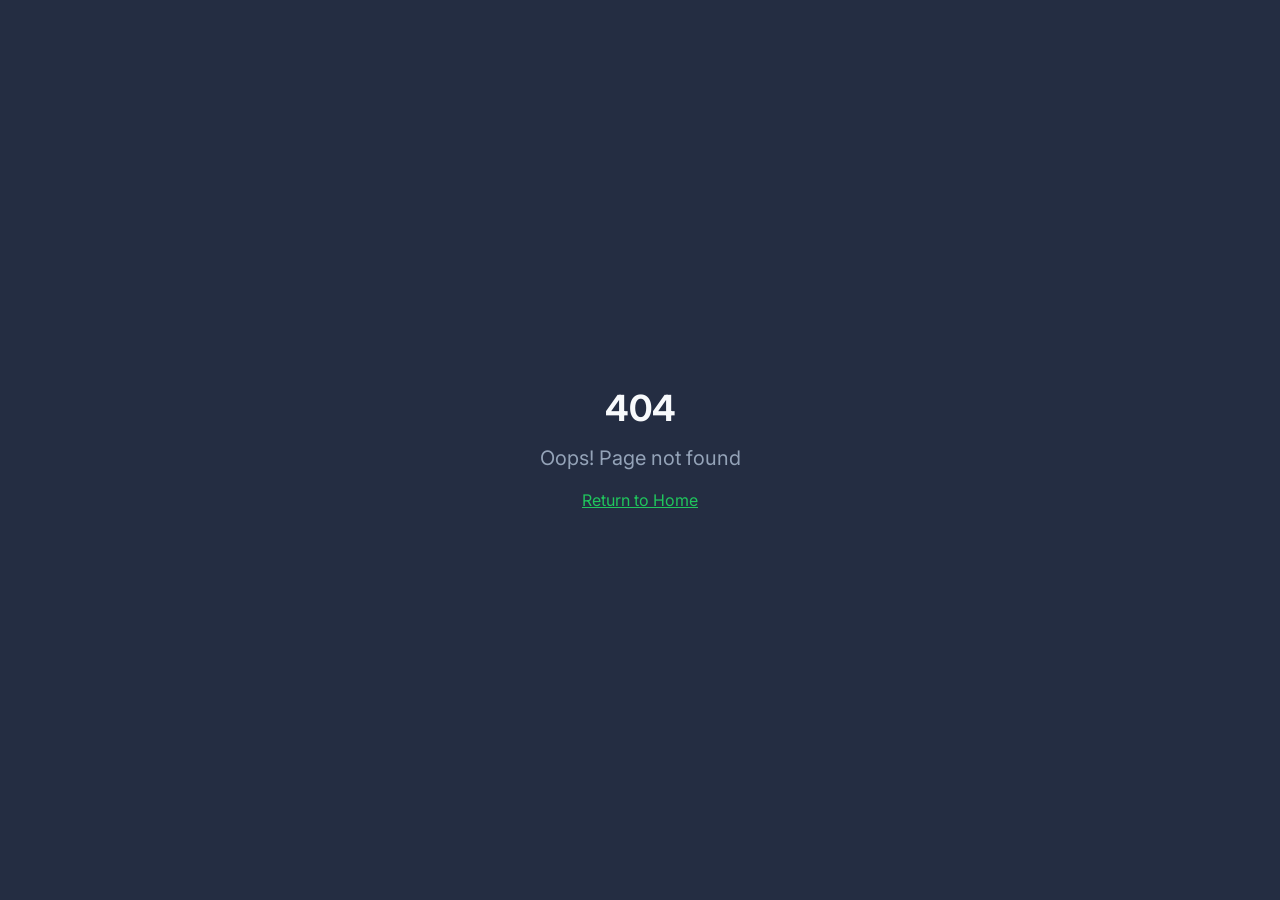
<file: index.html>
<!doctype html>
<html lang="en">
  <head>
    <meta charset="UTF-8" />
    <meta name="viewport" content="width=device-width, initial-scale=1.0" />
    <title>YUJI Solana Memecoin</title>
    <meta name="description" content="🐒Yuji, a 40-day-old patas monkey at Guadalajara Zoo, was rejected by his mother and is now cared for by veterinarians, receiving assisted feeding and comfort from a stuffed toy as he grows healthy." />
    <meta name="author" content="YUJI" />
    <link rel="icon" type="image/png" href="/favicon.ico" />
    <meta property="og:title" content="YUJI Solana Memecoin" />
    <meta property="og:description" content="🐒Yuji, a 40-day-old patas monkey at Guadalajara Zoo, was rejected by his mother and is now cared for by veterinarians, receiving assisted feeding and comfort from a stuffed toy as he grows healthy." />
    <meta property="og:type" content="website" />
    <meta property="og:image" content="https://cdn.dexscreener.com/cms/images/p4lVT6WV8YRcnt5h?width=900&height=300&fit=crop&quality=95&format=auto" />

    <meta name="twitter:card" content="summary_large_image" />
    <meta name="twitter:site" content="https://x.com/i/communities/1956040376914968723" />
    <meta name="twitter:image" content="https://cdn.dexscreener.com/cms/images/p4lVT6WV8YRcnt5h?width=900&height=300&fit=crop&quality=95&format=auto" />
    <link rel="dns-prefetch" href="https://dexscreener.com" />
    <link rel="dns-prefetch" href="https://cdn.dexscreener.com" />
    <link rel="preconnect" href="https://dexscreener.com" crossorigin />
    <link rel="preconnect" href="https://cdn.dexscreener.com" crossorigin />
    <script type="module" crossorigin src="/assets/index-73QMRjGl.js"></script>
    <link rel="stylesheet" crossorigin href="/assets/index-B4eBOI92.css">
  </head>

  <body>
    <div id="root"></div>
  </body>
</html>
</file>
<file: assets/index-B4eBOI92.css>
@import"https://fonts.googleapis.com/css2?family=Orbitron:wght@400;500;600;700;800;900&family=Inter:wght@300;400;500;600;700&display=swap";*,:before,:after{--tw-border-spacing-x: 0;--tw-border-spacing-y: 0;--tw-translate-x: 0;--tw-translate-y: 0;--tw-rotate: 0;--tw-skew-x: 0;--tw-skew-y: 0;--tw-scale-x: 1;--tw-scale-y: 1;--tw-pan-x: ;--tw-pan-y: ;--tw-pinch-zoom: ;--tw-scroll-snap-strictness: proximity;--tw-gradient-from-position: ;--tw-gradient-via-position: ;--tw-gradient-to-position: ;--tw-ordinal: ;--tw-slashed-zero: ;--tw-numeric-figure: ;--tw-numeric-spacing: ;--tw-numeric-fraction: ;--tw-ring-inset: ;--tw-ring-offset-width: 0px;--tw-ring-offset-color: #fff;--tw-ring-color: rgb(59 130 246 / .5);--tw-ring-offset-shadow: 0 0 #0000;--tw-ring-shadow: 0 0 #0000;--tw-shadow: 0 0 #0000;--tw-shadow-colored: 0 0 #0000;--tw-blur: ;--tw-brightness: ;--tw-contrast: ;--tw-grayscale: ;--tw-hue-rotate: ;--tw-invert: ;--tw-saturate: ;--tw-sepia: ;--tw-drop-shadow: ;--tw-backdrop-blur: ;--tw-backdrop-brightness: ;--tw-backdrop-contrast: ;--tw-backdrop-grayscale: ;--tw-backdrop-hue-rotate: ;--tw-backdrop-invert: ;--tw-backdrop-opacity: ;--tw-backdrop-saturate: ;--tw-backdrop-sepia: ;--tw-contain-size: ;--tw-contain-layout: ;--tw-contain-paint: ;--tw-contain-style: }::backdrop{--tw-border-spacing-x: 0;--tw-border-spacing-y: 0;--tw-translate-x: 0;--tw-translate-y: 0;--tw-rotate: 0;--tw-skew-x: 0;--tw-skew-y: 0;--tw-scale-x: 1;--tw-scale-y: 1;--tw-pan-x: ;--tw-pan-y: ;--tw-pinch-zoom: ;--tw-scroll-snap-strictness: proximity;--tw-gradient-from-position: ;--tw-gradient-via-position: ;--tw-gradient-to-position: ;--tw-ordinal: ;--tw-slashed-zero: ;--tw-numeric-figure: ;--tw-numeric-spacing: ;--tw-numeric-fraction: ;--tw-ring-inset: ;--tw-ring-offset-width: 0px;--tw-ring-offset-color: #fff;--tw-ring-color: rgb(59 130 246 / .5);--tw-ring-offset-shadow: 0 0 #0000;--tw-ring-shadow: 0 0 #0000;--tw-shadow: 0 0 #0000;--tw-shadow-colored: 0 0 #0000;--tw-blur: ;--tw-brightness: ;--tw-contrast: ;--tw-grayscale: ;--tw-hue-rotate: ;--tw-invert: ;--tw-saturate: ;--tw-sepia: ;--tw-drop-shadow: ;--tw-backdrop-blur: ;--tw-backdrop-brightness: ;--tw-backdrop-contrast: ;--tw-backdrop-grayscale: ;--tw-backdrop-hue-rotate: ;--tw-backdrop-invert: ;--tw-backdrop-opacity: ;--tw-backdrop-saturate: ;--tw-backdrop-sepia: ;--tw-contain-size: ;--tw-contain-layout: ;--tw-contain-paint: ;--tw-contain-style: }*,:before,:after{box-sizing:border-box;border-width:0;border-style:solid;border-color:#e5e7eb}:before,:after{--tw-content: ""}html,:host{line-height:1.5;-webkit-text-size-adjust:100%;-moz-tab-size:4;-o-tab-size:4;tab-size:4;font-family:ui-sans-serif,system-ui,sans-serif,"Apple Color Emoji","Segoe UI Emoji",Segoe UI Symbol,"Noto Color Emoji";font-feature-settings:normal;font-variation-settings:normal;-webkit-tap-highlight-color:transparent}body{margin:0;line-height:inherit}hr{height:0;color:inherit;border-top-width:1px}abbr:where([title]){-webkit-text-decoration:underline dotted;text-decoration:underline dotted}h1,h2,h3,h4,h5,h6{font-size:inherit;font-weight:inherit}a{color:inherit;text-decoration:inherit}b,strong{font-weight:bolder}code,kbd,samp,pre{font-family:ui-monospace,SFMono-Regular,Menlo,Monaco,Consolas,Liberation Mono,Courier New,monospace;font-feature-settings:normal;font-variation-settings:normal;font-size:1em}small{font-size:80%}sub,sup{font-size:75%;line-height:0;position:relative;vertical-align:baseline}sub{bottom:-.25em}sup{top:-.5em}table{text-indent:0;border-color:inherit;border-collapse:collapse}button,input,optgroup,select,textarea{font-family:inherit;font-feature-settings:inherit;font-variation-settings:inherit;font-size:100%;font-weight:inherit;line-height:inherit;letter-spacing:inherit;color:inherit;margin:0;padding:0}button,select{text-transform:none}button,input:where([type=button]),input:where([type=reset]),input:where([type=submit]){-webkit-appearance:button;background-color:transparent;background-image:none}:-moz-focusring{outline:auto}:-moz-ui-invalid{box-shadow:none}progress{vertical-align:baseline}::-webkit-inner-spin-button,::-webkit-outer-spin-button{height:auto}[type=search]{-webkit-appearance:textfield;outline-offset:-2px}::-webkit-search-decoration{-webkit-appearance:none}::-webkit-file-upload-button{-webkit-appearance:button;font:inherit}summary{display:list-item}blockquote,dl,dd,h1,h2,h3,h4,h5,h6,hr,figure,p,pre{margin:0}fieldset{margin:0;padding:0}legend{padding:0}ol,ul,menu{list-style:none;margin:0;padding:0}dialog{padding:0}textarea{resize:vertical}input::-moz-placeholder,textarea::-moz-placeholder{opacity:1;color:#9ca3af}input::placeholder,textarea::placeholder{opacity:1;color:#9ca3af}button,[role=button]{cursor:pointer}:disabled{cursor:default}img,svg,video,canvas,audio,iframe,embed,object{display:block;vertical-align:middle}img,video{max-width:100%;height:auto}[hidden]:where(:not([hidden=until-found])){display:none}:root{--background: 222 47% 6%;--foreground: 210 40% 98%;--card: 222 47% 8%;--card-foreground: 210 40% 98%;--popover: 222 47% 8%;--popover-foreground: 210 40% 98%;--primary: 142 72% 45%;--primary-foreground: 222 47% 6%;--secondary: 222 47% 15%;--secondary-foreground: 210 40% 98%;--muted: 222 30% 20%;--muted-foreground: 215 20% 65%;--accent: 142 72% 45%;--accent-foreground: 222 47% 6%;--destructive: 0 84% 60%;--destructive-foreground: 210 40% 98%;--border: 222 30% 20%;--input: 222 30% 20%;--ring: 142 72% 45%;--radius: .75rem;--glow-primary: 142 72% 45%;--glow-secondary: 160 84% 55%;--gradient-start: 142 72% 45%;--gradient-end: 160 84% 55%;--sidebar-background: 222 47% 6%;--sidebar-foreground: 210 40% 98%;--sidebar-primary: 142 72% 45%;--sidebar-primary-foreground: 222 47% 6%;--sidebar-accent: 222 47% 15%;--sidebar-accent-foreground: 210 40% 98%;--sidebar-border: 222 30% 20%;--sidebar-ring: 142 72% 45%}.dark{--background: 222 47% 6%;--foreground: 210 40% 98%;--card: 222 47% 8%;--card-foreground: 210 40% 98%;--popover: 222 47% 8%;--popover-foreground: 210 40% 98%;--primary: 142 72% 45%;--primary-foreground: 222 47% 6%;--secondary: 222 47% 15%;--secondary-foreground: 210 40% 98%;--muted: 222 30% 20%;--muted-foreground: 215 20% 65%;--accent: 142 72% 45%;--accent-foreground: 222 47% 6%;--destructive: 0 84% 60%;--destructive-foreground: 210 40% 98%;--border: 222 30% 20%;--input: 222 30% 20%;--ring: 142 72% 45%;--sidebar-background: 222 47% 6%;--sidebar-foreground: 210 40% 98%;--sidebar-primary: 142 72% 45%;--sidebar-primary-foreground: 222 47% 6%;--sidebar-accent: 222 47% 15%;--sidebar-accent-foreground: 210 40% 98%;--sidebar-border: 222 30% 20%;--sidebar-ring: 142 72% 45%}*{border-color:hsl(var(--border))}body{background-color:hsl(var(--background));font-family:Inter,sans-serif;color:hsl(var(--foreground));-webkit-font-smoothing:antialiased;-moz-osx-font-smoothing:grayscale}html{scroll-behavior:smooth}.container{width:100%;margin-right:auto;margin-left:auto;padding-right:2rem;padding-left:2rem}@media (min-width: 1400px){.container{max-width:1400px}}.gradient-text{background-image:linear-gradient(to right,var(--tw-gradient-stops));--tw-gradient-from: hsl(var(--primary)) var(--tw-gradient-from-position);--tw-gradient-to: hsl(var(--primary) / 0) var(--tw-gradient-to-position);--tw-gradient-stops: var(--tw-gradient-from), var(--tw-gradient-to);--tw-gradient-to: rgb(110 231 183 / 0) var(--tw-gradient-to-position);--tw-gradient-stops: var(--tw-gradient-from), #6ee7b7 var(--tw-gradient-via-position), var(--tw-gradient-to);--tw-gradient-to: #bef264 var(--tw-gradient-to-position);-webkit-background-clip:text;background-clip:text;color:transparent}.glow-border{border:1px solid hsl(var(--primary) / .5);box-shadow:0 0 20px hsl(var(--primary) / .2),inset 0 0 20px hsl(var(--primary) / .05)}.glass-card{border-width:1px;border-color:hsl(var(--primary) / .2);background-color:hsl(var(--card) / .4);--tw-backdrop-blur: blur(24px);-webkit-backdrop-filter:var(--tw-backdrop-blur) var(--tw-backdrop-brightness) var(--tw-backdrop-contrast) var(--tw-backdrop-grayscale) var(--tw-backdrop-hue-rotate) var(--tw-backdrop-invert) var(--tw-backdrop-opacity) var(--tw-backdrop-saturate) var(--tw-backdrop-sepia);backdrop-filter:var(--tw-backdrop-blur) var(--tw-backdrop-brightness) var(--tw-backdrop-contrast) var(--tw-backdrop-grayscale) var(--tw-backdrop-hue-rotate) var(--tw-backdrop-invert) var(--tw-backdrop-opacity) var(--tw-backdrop-saturate) var(--tw-backdrop-sepia);box-shadow:0 0 40px hsl(var(--primary) / .1)}.starfield{background-image:radial-gradient(2px 2px at 20px 30px,hsl(var(--primary) / .5),transparent),radial-gradient(2px 2px at 40px 70px,hsl(var(--foreground) / .3),transparent),radial-gradient(1px 1px at 90px 40px,hsl(var(--foreground) / .5),transparent),radial-gradient(2px 2px at 130px 80px,hsl(var(--primary) / .4),transparent),radial-gradient(1px 1px at 160px 120px,hsl(var(--foreground) / .4),transparent);background-size:200px 200px;animation:twinkle 4s ease-in-out infinite}.sr-only{position:absolute;width:1px;height:1px;padding:0;margin:-1px;overflow:hidden;clip:rect(0,0,0,0);white-space:nowrap;border-width:0}.pointer-events-none{pointer-events:none}.pointer-events-auto{pointer-events:auto}.visible{visibility:visible}.invisible{visibility:hidden}.fixed{position:fixed}.absolute{position:absolute}.relative{position:relative}.inset-0{top:0;right:0;bottom:0;left:0}.inset-x-0{left:0;right:0}.inset-y-0{top:0;bottom:0}.-bottom-12{bottom:-3rem}.-left-12{left:-3rem}.-right-12{right:-3rem}.-top-12{top:-3rem}.bottom-0{bottom:0}.bottom-4{bottom:1rem}.left-0{left:0}.left-1{left:.25rem}.left-1\/2{left:50%}.left-2{left:.5rem}.left-4{left:1rem}.left-\[50\%\]{left:50%}.right-0{right:0}.right-1{right:.25rem}.right-2{right:.5rem}.right-3{right:.75rem}.right-4{right:1rem}.top-0{top:0}.top-1\.5{top:.375rem}.top-1\/2{top:50%}.top-2{top:.5rem}.top-3\.5{top:.875rem}.top-4{top:1rem}.top-\[1px\]{top:1px}.top-\[50\%\]{top:50%}.top-\[60\%\]{top:60%}.top-full{top:100%}.-z-10{z-index:-10}.z-0{z-index:0}.z-10{z-index:10}.z-20{z-index:20}.z-50{z-index:50}.z-\[100\]{z-index:100}.z-\[1\]{z-index:1}.-mx-1{margin-left:-.25rem;margin-right:-.25rem}.mx-2{margin-left:.5rem;margin-right:.5rem}.mx-3\.5{margin-left:.875rem;margin-right:.875rem}.mx-auto{margin-left:auto;margin-right:auto}.my-0\.5{margin-top:.125rem;margin-bottom:.125rem}.my-1{margin-top:.25rem;margin-bottom:.25rem}.-ml-4{margin-left:-1rem}.-mt-4{margin-top:-1rem}.mb-1{margin-bottom:.25rem}.mb-12{margin-bottom:3rem}.mb-16{margin-bottom:4rem}.mb-2{margin-bottom:.5rem}.mb-3{margin-bottom:.75rem}.mb-4{margin-bottom:1rem}.mb-6{margin-bottom:1.5rem}.mb-8{margin-bottom:2rem}.ml-1{margin-left:.25rem}.ml-auto{margin-left:auto}.mr-2{margin-right:.5rem}.mt-0{margin-top:0}.mt-1{margin-top:.25rem}.mt-1\.5{margin-top:.375rem}.mt-12{margin-top:3rem}.mt-2{margin-top:.5rem}.mt-24{margin-top:6rem}.mt-4{margin-top:1rem}.mt-6{margin-top:1.5rem}.mt-8{margin-top:2rem}.mt-auto{margin-top:auto}.block{display:block}.inline-block{display:inline-block}.flex{display:flex}.inline-flex{display:inline-flex}.table{display:table}.grid{display:grid}.hidden{display:none}.aspect-square{aspect-ratio:1 / 1}.aspect-video{aspect-ratio:16 / 9}.size-4{width:1rem;height:1rem}.h-1\.5{height:.375rem}.h-10{height:2.5rem}.h-11{height:2.75rem}.h-12{height:3rem}.h-16{height:4rem}.h-2{height:.5rem}.h-2\.5{height:.625rem}.h-3{height:.75rem}.h-3\.5{height:.875rem}.h-4{height:1rem}.h-5{height:1.25rem}.h-6{height:1.5rem}.h-7{height:1.75rem}.h-8{height:2rem}.h-80{height:20rem}.h-9{height:2.25rem}.h-\[1px\]{height:1px}.h-\[92vh\]{height:92vh}.h-\[var\(--radix-navigation-menu-viewport-height\)\]{height:var(--radix-navigation-menu-viewport-height)}.h-\[var\(--radix-select-trigger-height\)\]{height:var(--radix-select-trigger-height)}.h-auto{height:auto}.h-full{height:100%}.h-px{height:1px}.h-screen{height:100vh}.h-svh{height:100svh}.max-h-96{max-height:24rem}.max-h-\[300px\]{max-height:300px}.max-h-screen{max-height:100vh}.min-h-0{min-height:0px}.min-h-\[240px\]{min-height:240px}.min-h-\[80px\]{min-height:80px}.min-h-screen{min-height:100vh}.min-h-svh{min-height:100svh}.w-0{width:0px}.w-1{width:.25rem}.w-10{width:2.5rem}.w-11{width:2.75rem}.w-12{width:3rem}.w-2{width:.5rem}.w-2\.5{width:.625rem}.w-3{width:.75rem}.w-3\.5{width:.875rem}.w-3\/4{width:75%}.w-4{width:1rem}.w-5{width:1.25rem}.w-6{width:1.5rem}.w-64{width:16rem}.w-7{width:1.75rem}.w-72{width:18rem}.w-8{width:2rem}.w-80{width:20rem}.w-9{width:2.25rem}.w-\[--sidebar-width\]{width:var(--sidebar-width)}.w-\[100px\]{width:100px}.w-\[1px\]{width:1px}.w-\[95vw\]{width:95vw}.w-auto{width:auto}.w-full{width:100%}.w-max{width:-moz-max-content;width:max-content}.w-px{width:1px}.min-w-0{min-width:0px}.min-w-5{min-width:1.25rem}.min-w-\[12rem\]{min-width:12rem}.min-w-\[8rem\]{min-width:8rem}.min-w-\[var\(--radix-select-trigger-width\)\]{min-width:var(--radix-select-trigger-width)}.max-w-2xl{max-width:42rem}.max-w-5xl{max-width:64rem}.max-w-\[--skeleton-width\]{max-width:var(--skeleton-width)}.max-w-\[95vw\]{max-width:95vw}.max-w-full{max-width:100%}.max-w-lg{max-width:32rem}.max-w-max{max-width:-moz-max-content;max-width:max-content}.flex-1{flex:1 1 0%}.flex-shrink-0,.shrink-0{flex-shrink:0}.grow{flex-grow:1}.grow-0{flex-grow:0}.basis-full{flex-basis:100%}.caption-bottom{caption-side:bottom}.border-collapse{border-collapse:collapse}.-translate-x-1\/2{--tw-translate-x: -50%;transform:translate(var(--tw-translate-x),var(--tw-translate-y)) rotate(var(--tw-rotate)) skew(var(--tw-skew-x)) skewY(var(--tw-skew-y)) scaleX(var(--tw-scale-x)) scaleY(var(--tw-scale-y))}.-translate-x-px{--tw-translate-x: -1px;transform:translate(var(--tw-translate-x),var(--tw-translate-y)) rotate(var(--tw-rotate)) skew(var(--tw-skew-x)) skewY(var(--tw-skew-y)) scaleX(var(--tw-scale-x)) scaleY(var(--tw-scale-y))}.-translate-y-1\/2{--tw-translate-y: -50%;transform:translate(var(--tw-translate-x),var(--tw-translate-y)) rotate(var(--tw-rotate)) skew(var(--tw-skew-x)) skewY(var(--tw-skew-y)) scaleX(var(--tw-scale-x)) scaleY(var(--tw-scale-y))}.translate-x-\[-50\%\]{--tw-translate-x: -50%;transform:translate(var(--tw-translate-x),var(--tw-translate-y)) rotate(var(--tw-rotate)) skew(var(--tw-skew-x)) skewY(var(--tw-skew-y)) scaleX(var(--tw-scale-x)) scaleY(var(--tw-scale-y))}.translate-x-px{--tw-translate-x: 1px;transform:translate(var(--tw-translate-x),var(--tw-translate-y)) rotate(var(--tw-rotate)) skew(var(--tw-skew-x)) skewY(var(--tw-skew-y)) scaleX(var(--tw-scale-x)) scaleY(var(--tw-scale-y))}.translate-y-\[-50\%\]{--tw-translate-y: -50%;transform:translate(var(--tw-translate-x),var(--tw-translate-y)) rotate(var(--tw-rotate)) skew(var(--tw-skew-x)) skewY(var(--tw-skew-y)) scaleX(var(--tw-scale-x)) scaleY(var(--tw-scale-y))}.rotate-45{--tw-rotate: 45deg;transform:translate(var(--tw-translate-x),var(--tw-translate-y)) rotate(var(--tw-rotate)) skew(var(--tw-skew-x)) skewY(var(--tw-skew-y)) scaleX(var(--tw-scale-x)) scaleY(var(--tw-scale-y))}.rotate-90{--tw-rotate: 90deg;transform:translate(var(--tw-translate-x),var(--tw-translate-y)) rotate(var(--tw-rotate)) skew(var(--tw-skew-x)) skewY(var(--tw-skew-y)) scaleX(var(--tw-scale-x)) scaleY(var(--tw-scale-y))}.transform{transform:translate(var(--tw-translate-x),var(--tw-translate-y)) rotate(var(--tw-rotate)) skew(var(--tw-skew-x)) skewY(var(--tw-skew-y)) scaleX(var(--tw-scale-x)) scaleY(var(--tw-scale-y))}@keyframes pulse{50%{opacity:.5}}.animate-pulse{animation:pulse 2s cubic-bezier(.4,0,.6,1) infinite}@keyframes spin{to{transform:rotate(360deg)}}.animate-spin{animation:spin 1s linear infinite}.cursor-default{cursor:default}.cursor-pointer{cursor:pointer}.touch-none{touch-action:none}.select-none{-webkit-user-select:none;-moz-user-select:none;user-select:none}.list-none{list-style-type:none}.flex-row{flex-direction:row}.flex-col{flex-direction:column}.flex-col-reverse{flex-direction:column-reverse}.flex-wrap{flex-wrap:wrap}.items-start{align-items:flex-start}.items-end{align-items:flex-end}.items-center{align-items:center}.items-stretch{align-items:stretch}.justify-start{justify-content:flex-start}.justify-center{justify-content:center}.justify-between{justify-content:space-between}.gap-1{gap:.25rem}.gap-1\.5{gap:.375rem}.gap-12{gap:3rem}.gap-2{gap:.5rem}.gap-3{gap:.75rem}.gap-4{gap:1rem}.gap-6{gap:1.5rem}.gap-8{gap:2rem}.space-x-1>:not([hidden])~:not([hidden]){--tw-space-x-reverse: 0;margin-right:calc(.25rem * var(--tw-space-x-reverse));margin-left:calc(.25rem * calc(1 - var(--tw-space-x-reverse)))}.space-x-4>:not([hidden])~:not([hidden]){--tw-space-x-reverse: 0;margin-right:calc(1rem * var(--tw-space-x-reverse));margin-left:calc(1rem * calc(1 - var(--tw-space-x-reverse)))}.space-y-1>:not([hidden])~:not([hidden]){--tw-space-y-reverse: 0;margin-top:calc(.25rem * calc(1 - var(--tw-space-y-reverse)));margin-bottom:calc(.25rem * var(--tw-space-y-reverse))}.space-y-1\.5>:not([hidden])~:not([hidden]){--tw-space-y-reverse: 0;margin-top:calc(.375rem * calc(1 - var(--tw-space-y-reverse)));margin-bottom:calc(.375rem * var(--tw-space-y-reverse))}.space-y-2>:not([hidden])~:not([hidden]){--tw-space-y-reverse: 0;margin-top:calc(.5rem * calc(1 - var(--tw-space-y-reverse)));margin-bottom:calc(.5rem * var(--tw-space-y-reverse))}.space-y-4>:not([hidden])~:not([hidden]){--tw-space-y-reverse: 0;margin-top:calc(1rem * calc(1 - var(--tw-space-y-reverse)));margin-bottom:calc(1rem * var(--tw-space-y-reverse))}.space-y-5>:not([hidden])~:not([hidden]){--tw-space-y-reverse: 0;margin-top:calc(1.25rem * calc(1 - var(--tw-space-y-reverse)));margin-bottom:calc(1.25rem * var(--tw-space-y-reverse))}.space-y-8>:not([hidden])~:not([hidden]){--tw-space-y-reverse: 0;margin-top:calc(2rem * calc(1 - var(--tw-space-y-reverse)));margin-bottom:calc(2rem * var(--tw-space-y-reverse))}.overflow-auto{overflow:auto}.overflow-hidden{overflow:hidden}.overflow-y-auto{overflow-y:auto}.overflow-x-hidden{overflow-x:hidden}.truncate{overflow:hidden;text-overflow:ellipsis;white-space:nowrap}.whitespace-nowrap{white-space:nowrap}.break-words{overflow-wrap:break-word}.rounded-2xl{border-radius:1rem}.rounded-\[2px\]{border-radius:2px}.rounded-\[inherit\]{border-radius:inherit}.rounded-full{border-radius:9999px}.rounded-lg{border-radius:var(--radius)}.rounded-md{border-radius:calc(var(--radius) - 2px)}.rounded-sm{border-radius:calc(var(--radius) - 4px)}.rounded-xl{border-radius:.75rem}.rounded-t-\[10px\]{border-top-left-radius:10px;border-top-right-radius:10px}.rounded-tl-sm{border-top-left-radius:calc(var(--radius) - 4px)}.border{border-width:1px}.border-0{border-width:0px}.border-2{border-width:2px}.border-\[1\.5px\]{border-width:1.5px}.border-y{border-top-width:1px;border-bottom-width:1px}.border-b{border-bottom-width:1px}.border-l{border-left-width:1px}.border-l-4{border-left-width:4px}.border-r{border-right-width:1px}.border-t{border-top-width:1px}.border-dashed{border-style:dashed}.border-\[--color-border\]{border-color:var(--color-border)}.border-border{border-color:hsl(var(--border))}.border-border\/50{border-color:hsl(var(--border) / .5)}.border-destructive{border-color:hsl(var(--destructive))}.border-destructive\/50{border-color:hsl(var(--destructive) / .5)}.border-foreground{border-color:hsl(var(--foreground))}.border-input{border-color:hsl(var(--input))}.border-primary{border-color:hsl(var(--primary))}.border-primary\/20{border-color:hsl(var(--primary) / .2)}.border-primary\/40{border-color:hsl(var(--primary) / .4)}.border-primary\/50{border-color:hsl(var(--primary) / .5)}.border-sidebar-border{border-color:hsl(var(--sidebar-border))}.border-transparent{border-color:transparent}.border-l-transparent{border-left-color:transparent}.border-t-primary{border-top-color:hsl(var(--primary))}.border-t-transparent{border-top-color:transparent}.bg-\[--color-bg\]{background-color:var(--color-bg)}.bg-accent{background-color:hsl(var(--accent))}.bg-background{background-color:hsl(var(--background))}.bg-background\/80{background-color:hsl(var(--background) / .8)}.bg-black\/80{background-color:#000c}.bg-black\/95{background-color:#000000f2}.bg-border{background-color:hsl(var(--border))}.bg-card{background-color:hsl(var(--card))}.bg-destructive{background-color:hsl(var(--destructive))}.bg-foreground{background-color:hsl(var(--foreground))}.bg-muted{background-color:hsl(var(--muted))}.bg-muted\/50{background-color:hsl(var(--muted) / .5)}.bg-popover{background-color:hsl(var(--popover))}.bg-primary{background-color:hsl(var(--primary))}.bg-primary\/20{background-color:hsl(var(--primary) / .2)}.bg-primary\/40{background-color:hsl(var(--primary) / .4)}.bg-secondary{background-color:hsl(var(--secondary))}.bg-secondary\/50{background-color:hsl(var(--secondary) / .5)}.bg-sidebar{background-color:hsl(var(--sidebar-background))}.bg-sidebar-border{background-color:hsl(var(--sidebar-border))}.bg-transparent{background-color:transparent}.bg-gradient-to-b{background-image:linear-gradient(to bottom,var(--tw-gradient-stops))}.bg-gradient-to-r{background-image:linear-gradient(to right,var(--tw-gradient-stops))}.bg-gradient-to-t{background-image:linear-gradient(to top,var(--tw-gradient-stops))}.from-background{--tw-gradient-from: hsl(var(--background)) var(--tw-gradient-from-position);--tw-gradient-to: hsl(var(--background) / 0) var(--tw-gradient-to-position);--tw-gradient-stops: var(--tw-gradient-from), var(--tw-gradient-to)}.from-background\/80{--tw-gradient-from: hsl(var(--background) / .8) var(--tw-gradient-from-position);--tw-gradient-to: hsl(var(--background) / 0) var(--tw-gradient-to-position);--tw-gradient-stops: var(--tw-gradient-from), var(--tw-gradient-to)}.from-transparent{--tw-gradient-from: transparent var(--tw-gradient-from-position);--tw-gradient-to: rgb(0 0 0 / 0) var(--tw-gradient-to-position);--tw-gradient-stops: var(--tw-gradient-from), var(--tw-gradient-to)}.via-background\/80{--tw-gradient-to: hsl(var(--background) / 0) var(--tw-gradient-to-position);--tw-gradient-stops: var(--tw-gradient-from), hsl(var(--background) / .8) var(--tw-gradient-via-position), var(--tw-gradient-to)}.via-primary\/5{--tw-gradient-to: hsl(var(--primary) / 0) var(--tw-gradient-to-position);--tw-gradient-stops: var(--tw-gradient-from), hsl(var(--primary) / .05) var(--tw-gradient-via-position), var(--tw-gradient-to)}.via-transparent{--tw-gradient-to: rgb(0 0 0 / 0) var(--tw-gradient-to-position);--tw-gradient-stops: var(--tw-gradient-from), transparent var(--tw-gradient-via-position), var(--tw-gradient-to)}.to-transparent{--tw-gradient-to: transparent var(--tw-gradient-to-position)}.fill-current{fill:currentColor}.object-contain{-o-object-fit:contain;object-fit:contain}.object-cover{-o-object-fit:cover;object-fit:cover}.p-0{padding:0}.p-1{padding:.25rem}.p-2{padding:.5rem}.p-3{padding:.75rem}.p-4{padding:1rem}.p-5{padding:1.25rem}.p-6{padding:1.5rem}.p-8{padding:2rem}.p-\[1px\]{padding:1px}.px-1{padding-left:.25rem;padding-right:.25rem}.px-10{padding-left:2.5rem;padding-right:2.5rem}.px-2{padding-left:.5rem;padding-right:.5rem}.px-2\.5{padding-left:.625rem;padding-right:.625rem}.px-3{padding-left:.75rem;padding-right:.75rem}.px-4{padding-left:1rem;padding-right:1rem}.px-5{padding-left:1.25rem;padding-right:1.25rem}.px-6{padding-left:1.5rem;padding-right:1.5rem}.px-8{padding-left:2rem;padding-right:2rem}.py-0\.5{padding-top:.125rem;padding-bottom:.125rem}.py-1{padding-top:.25rem;padding-bottom:.25rem}.py-1\.5{padding-top:.375rem;padding-bottom:.375rem}.py-12{padding-top:3rem;padding-bottom:3rem}.py-16{padding-top:4rem;padding-bottom:4rem}.py-2{padding-top:.5rem;padding-bottom:.5rem}.py-24{padding-top:6rem;padding-bottom:6rem}.py-3{padding-top:.75rem;padding-bottom:.75rem}.py-4{padding-top:1rem;padding-bottom:1rem}.py-6{padding-top:1.5rem;padding-bottom:1.5rem}.pb-3{padding-bottom:.75rem}.pb-4{padding-bottom:1rem}.pb-8{padding-bottom:2rem}.pl-2\.5{padding-left:.625rem}.pl-4{padding-left:1rem}.pl-6{padding-left:1.5rem}.pl-8{padding-left:2rem}.pr-2{padding-right:.5rem}.pr-2\.5{padding-right:.625rem}.pr-8{padding-right:2rem}.pt-0{padding-top:0}.pt-1{padding-top:.25rem}.pt-24{padding-top:6rem}.pt-3{padding-top:.75rem}.pt-4{padding-top:1rem}.text-left{text-align:left}.text-center{text-align:center}.align-middle{vertical-align:middle}.font-display{font-family:Orbitron,sans-serif}.font-mono{font-family:ui-monospace,SFMono-Regular,Menlo,Monaco,Consolas,Liberation Mono,Courier New,monospace}.text-2xl{font-size:1.5rem;line-height:2rem}.text-3xl{font-size:1.875rem;line-height:2.25rem}.text-4xl{font-size:2.25rem;line-height:2.5rem}.text-5xl{font-size:3rem;line-height:1}.text-\[0\.8rem\]{font-size:.8rem}.text-base{font-size:1rem;line-height:1.5rem}.text-lg{font-size:1.125rem;line-height:1.75rem}.text-sm{font-size:.875rem;line-height:1.25rem}.text-xl{font-size:1.25rem;line-height:1.75rem}.text-xs{font-size:.75rem;line-height:1rem}.font-black{font-weight:900}.font-bold{font-weight:700}.font-medium{font-weight:500}.font-normal{font-weight:400}.font-semibold{font-weight:600}.italic{font-style:italic}.tabular-nums{--tw-numeric-spacing: tabular-nums;font-variant-numeric:var(--tw-ordinal) var(--tw-slashed-zero) var(--tw-numeric-figure) var(--tw-numeric-spacing) var(--tw-numeric-fraction)}.leading-none{line-height:1}.leading-relaxed{line-height:1.625}.leading-tight{line-height:1.25}.tracking-tight{letter-spacing:-.025em}.tracking-widest{letter-spacing:.1em}.text-accent-foreground{color:hsl(var(--accent-foreground))}.text-background{color:hsl(var(--background))}.text-card-foreground{color:hsl(var(--card-foreground))}.text-current{color:currentColor}.text-destructive{color:hsl(var(--destructive))}.text-destructive-foreground{color:hsl(var(--destructive-foreground))}.text-foreground{color:hsl(var(--foreground))}.text-foreground\/50{color:hsl(var(--foreground) / .5)}.text-muted-foreground{color:hsl(var(--muted-foreground))}.text-popover-foreground{color:hsl(var(--popover-foreground))}.text-primary{color:hsl(var(--primary))}.text-primary-foreground{color:hsl(var(--primary-foreground))}.text-secondary-foreground{color:hsl(var(--secondary-foreground))}.text-sidebar-foreground{color:hsl(var(--sidebar-foreground))}.text-sidebar-foreground\/70{color:hsl(var(--sidebar-foreground) / .7)}.underline{text-decoration-line:underline}.underline-offset-4{text-underline-offset:4px}.opacity-0{opacity:0}.opacity-20{opacity:.2}.opacity-30{opacity:.3}.opacity-50{opacity:.5}.opacity-60{opacity:.6}.opacity-70{opacity:.7}.opacity-90{opacity:.9}.shadow-\[0_0_0_1px_hsl\(var\(--sidebar-border\)\)\]{--tw-shadow: 0 0 0 1px hsl(var(--sidebar-border));--tw-shadow-colored: 0 0 0 1px var(--tw-shadow-color);box-shadow:var(--tw-ring-offset-shadow, 0 0 #0000),var(--tw-ring-shadow, 0 0 #0000),var(--tw-shadow)}.shadow-lg{--tw-shadow: 0 10px 15px -3px rgb(0 0 0 / .1), 0 4px 6px -4px rgb(0 0 0 / .1);--tw-shadow-colored: 0 10px 15px -3px var(--tw-shadow-color), 0 4px 6px -4px var(--tw-shadow-color);box-shadow:var(--tw-ring-offset-shadow, 0 0 #0000),var(--tw-ring-shadow, 0 0 #0000),var(--tw-shadow)}.shadow-md{--tw-shadow: 0 4px 6px -1px rgb(0 0 0 / .1), 0 2px 4px -2px rgb(0 0 0 / .1);--tw-shadow-colored: 0 4px 6px -1px var(--tw-shadow-color), 0 2px 4px -2px var(--tw-shadow-color);box-shadow:var(--tw-ring-offset-shadow, 0 0 #0000),var(--tw-ring-shadow, 0 0 #0000),var(--tw-shadow)}.shadow-none{--tw-shadow: 0 0 #0000;--tw-shadow-colored: 0 0 #0000;box-shadow:var(--tw-ring-offset-shadow, 0 0 #0000),var(--tw-ring-shadow, 0 0 #0000),var(--tw-shadow)}.shadow-sm{--tw-shadow: 0 1px 2px 0 rgb(0 0 0 / .05);--tw-shadow-colored: 0 1px 2px 0 var(--tw-shadow-color);box-shadow:var(--tw-ring-offset-shadow, 0 0 #0000),var(--tw-ring-shadow, 0 0 #0000),var(--tw-shadow)}.shadow-xl{--tw-shadow: 0 20px 25px -5px rgb(0 0 0 / .1), 0 8px 10px -6px rgb(0 0 0 / .1);--tw-shadow-colored: 0 20px 25px -5px var(--tw-shadow-color), 0 8px 10px -6px var(--tw-shadow-color);box-shadow:var(--tw-ring-offset-shadow, 0 0 #0000),var(--tw-ring-shadow, 0 0 #0000),var(--tw-shadow)}.outline-none{outline:2px solid transparent;outline-offset:2px}.outline{outline-style:solid}.ring-0{--tw-ring-offset-shadow: var(--tw-ring-inset) 0 0 0 var(--tw-ring-offset-width) var(--tw-ring-offset-color);--tw-ring-shadow: var(--tw-ring-inset) 0 0 0 calc(0px + var(--tw-ring-offset-width)) var(--tw-ring-color);box-shadow:var(--tw-ring-offset-shadow),var(--tw-ring-shadow),var(--tw-shadow, 0 0 #0000)}.ring-2{--tw-ring-offset-shadow: var(--tw-ring-inset) 0 0 0 var(--tw-ring-offset-width) var(--tw-ring-offset-color);--tw-ring-shadow: var(--tw-ring-inset) 0 0 0 calc(2px + var(--tw-ring-offset-width)) var(--tw-ring-color);box-shadow:var(--tw-ring-offset-shadow),var(--tw-ring-shadow),var(--tw-shadow, 0 0 #0000)}.ring-ring{--tw-ring-color: hsl(var(--ring))}.ring-sidebar-ring{--tw-ring-color: hsl(var(--sidebar-ring))}.ring-offset-background{--tw-ring-offset-color: hsl(var(--background))}.blur-3xl{--tw-blur: blur(64px);filter:var(--tw-blur) var(--tw-brightness) var(--tw-contrast) var(--tw-grayscale) var(--tw-hue-rotate) var(--tw-invert) var(--tw-saturate) var(--tw-sepia) var(--tw-drop-shadow)}.filter{filter:var(--tw-blur) var(--tw-brightness) var(--tw-contrast) var(--tw-grayscale) var(--tw-hue-rotate) var(--tw-invert) var(--tw-saturate) var(--tw-sepia) var(--tw-drop-shadow)}.backdrop-blur-sm{--tw-backdrop-blur: blur(4px);-webkit-backdrop-filter:var(--tw-backdrop-blur) var(--tw-backdrop-brightness) var(--tw-backdrop-contrast) var(--tw-backdrop-grayscale) var(--tw-backdrop-hue-rotate) var(--tw-backdrop-invert) var(--tw-backdrop-opacity) var(--tw-backdrop-saturate) var(--tw-backdrop-sepia);backdrop-filter:var(--tw-backdrop-blur) var(--tw-backdrop-brightness) var(--tw-backdrop-contrast) var(--tw-backdrop-grayscale) var(--tw-backdrop-hue-rotate) var(--tw-backdrop-invert) var(--tw-backdrop-opacity) var(--tw-backdrop-saturate) var(--tw-backdrop-sepia)}.backdrop-blur-xl{--tw-backdrop-blur: blur(24px);-webkit-backdrop-filter:var(--tw-backdrop-blur) var(--tw-backdrop-brightness) var(--tw-backdrop-contrast) var(--tw-backdrop-grayscale) var(--tw-backdrop-hue-rotate) var(--tw-backdrop-invert) var(--tw-backdrop-opacity) var(--tw-backdrop-saturate) var(--tw-backdrop-sepia);backdrop-filter:var(--tw-backdrop-blur) var(--tw-backdrop-brightness) var(--tw-backdrop-contrast) var(--tw-backdrop-grayscale) var(--tw-backdrop-hue-rotate) var(--tw-backdrop-invert) var(--tw-backdrop-opacity) var(--tw-backdrop-saturate) var(--tw-backdrop-sepia)}.transition{transition-property:color,background-color,border-color,text-decoration-color,fill,stroke,opacity,box-shadow,transform,filter,-webkit-backdrop-filter;transition-property:color,background-color,border-color,text-decoration-color,fill,stroke,opacity,box-shadow,transform,filter,backdrop-filter;transition-property:color,background-color,border-color,text-decoration-color,fill,stroke,opacity,box-shadow,transform,filter,backdrop-filter,-webkit-backdrop-filter;transition-timing-function:cubic-bezier(.4,0,.2,1);transition-duration:.15s}.transition-\[left\,right\,width\]{transition-property:left,right,width;transition-timing-function:cubic-bezier(.4,0,.2,1);transition-duration:.15s}.transition-\[margin\,opa\]{transition-property:margin,opa;transition-timing-function:cubic-bezier(.4,0,.2,1);transition-duration:.15s}.transition-\[width\,height\,padding\]{transition-property:width,height,padding;transition-timing-function:cubic-bezier(.4,0,.2,1);transition-duration:.15s}.transition-\[width\]{transition-property:width;transition-timing-function:cubic-bezier(.4,0,.2,1);transition-duration:.15s}.transition-all{transition-property:all;transition-timing-function:cubic-bezier(.4,0,.2,1);transition-duration:.15s}.transition-colors{transition-property:color,background-color,border-color,text-decoration-color,fill,stroke;transition-timing-function:cubic-bezier(.4,0,.2,1);transition-duration:.15s}.transition-opacity{transition-property:opacity;transition-timing-function:cubic-bezier(.4,0,.2,1);transition-duration:.15s}.transition-transform{transition-property:transform;transition-timing-function:cubic-bezier(.4,0,.2,1);transition-duration:.15s}.duration-1000{transition-duration:1s}.duration-200{transition-duration:.2s}.duration-300{transition-duration:.3s}.duration-500{transition-duration:.5s}.ease-in-out{transition-timing-function:cubic-bezier(.4,0,.2,1)}.ease-linear{transition-timing-function:linear}@keyframes enter{0%{opacity:var(--tw-enter-opacity, 1);transform:translate3d(var(--tw-enter-translate-x, 0),var(--tw-enter-translate-y, 0),0) scale3d(var(--tw-enter-scale, 1),var(--tw-enter-scale, 1),var(--tw-enter-scale, 1)) rotate(var(--tw-enter-rotate, 0))}}@keyframes exit{to{opacity:var(--tw-exit-opacity, 1);transform:translate3d(var(--tw-exit-translate-x, 0),var(--tw-exit-translate-y, 0),0) scale3d(var(--tw-exit-scale, 1),var(--tw-exit-scale, 1),var(--tw-exit-scale, 1)) rotate(var(--tw-exit-rotate, 0))}}.animate-in{animation-name:enter;animation-duration:.15s;--tw-enter-opacity: initial;--tw-enter-scale: initial;--tw-enter-rotate: initial;--tw-enter-translate-x: initial;--tw-enter-translate-y: initial}.fade-in-0{--tw-enter-opacity: 0}.fade-in-80{--tw-enter-opacity: .8}.zoom-in-95{--tw-enter-scale: .95}.duration-1000{animation-duration:1s}.duration-200{animation-duration:.2s}.duration-300{animation-duration:.3s}.duration-500{animation-duration:.5s}.ease-in-out{animation-timing-function:cubic-bezier(.4,0,.2,1)}.ease-linear{animation-timing-function:linear}.text-glow{text-shadow:0 0 20px hsl(var(--primary) / .5),0 0 40px hsl(var(--primary) / .3)}.animate-float{animation:float 6s ease-in-out infinite}.animate-pulse-glow{animation:pulse-glow 2s ease-in-out infinite}@keyframes float{0%,to{transform:translateY(0)}50%{transform:translateY(-20px)}}@keyframes pulse-glow{0%,to{box-shadow:0 0 20px hsl(var(--primary) / .3)}50%{box-shadow:0 0 40px hsl(var(--primary) / .6)}}@keyframes twinkle{0%,to{opacity:1}50%{opacity:.7}}.file\:border-0::file-selector-button{border-width:0px}.file\:bg-transparent::file-selector-button{background-color:transparent}.file\:text-sm::file-selector-button{font-size:.875rem;line-height:1.25rem}.file\:font-medium::file-selector-button{font-weight:500}.file\:text-foreground::file-selector-button{color:hsl(var(--foreground))}.placeholder\:text-muted-foreground::-moz-placeholder{color:hsl(var(--muted-foreground))}.placeholder\:text-muted-foreground::placeholder{color:hsl(var(--muted-foreground))}.after\:absolute:after{content:var(--tw-content);position:absolute}.after\:-inset-2:after{content:var(--tw-content);top:-.5rem;right:-.5rem;bottom:-.5rem;left:-.5rem}.after\:inset-y-0:after{content:var(--tw-content);top:0;bottom:0}.after\:left-1\/2:after{content:var(--tw-content);left:50%}.after\:w-1:after{content:var(--tw-content);width:.25rem}.after\:w-\[2px\]:after{content:var(--tw-content);width:2px}.after\:-translate-x-1\/2:after{content:var(--tw-content);--tw-translate-x: -50%;transform:translate(var(--tw-translate-x),var(--tw-translate-y)) rotate(var(--tw-rotate)) skew(var(--tw-skew-x)) skewY(var(--tw-skew-y)) scaleX(var(--tw-scale-x)) scaleY(var(--tw-scale-y))}.first\:rounded-l-md:first-child{border-top-left-radius:calc(var(--radius) - 2px);border-bottom-left-radius:calc(var(--radius) - 2px)}.first\:border-l:first-child{border-left-width:1px}.last\:rounded-r-md:last-child{border-top-right-radius:calc(var(--radius) - 2px);border-bottom-right-radius:calc(var(--radius) - 2px)}.focus-within\:relative:focus-within{position:relative}.focus-within\:z-20:focus-within{z-index:20}.hover\:scale-110:hover{--tw-scale-x: 1.1;--tw-scale-y: 1.1;transform:translate(var(--tw-translate-x),var(--tw-translate-y)) rotate(var(--tw-rotate)) skew(var(--tw-skew-x)) skewY(var(--tw-skew-y)) scaleX(var(--tw-scale-x)) scaleY(var(--tw-scale-y))}.hover\:border-primary\/50:hover{border-color:hsl(var(--primary) / .5)}.hover\:bg-accent:hover{background-color:hsl(var(--accent))}.hover\:bg-destructive\/80:hover{background-color:hsl(var(--destructive) / .8)}.hover\:bg-destructive\/90:hover{background-color:hsl(var(--destructive) / .9)}.hover\:bg-foreground:hover{background-color:hsl(var(--foreground))}.hover\:bg-muted:hover{background-color:hsl(var(--muted))}.hover\:bg-muted\/50:hover{background-color:hsl(var(--muted) / .5)}.hover\:bg-primary:hover{background-color:hsl(var(--primary))}.hover\:bg-primary\/40:hover{background-color:hsl(var(--primary) / .4)}.hover\:bg-primary\/60:hover{background-color:hsl(var(--primary) / .6)}.hover\:bg-primary\/80:hover{background-color:hsl(var(--primary) / .8)}.hover\:bg-primary\/90:hover{background-color:hsl(var(--primary) / .9)}.hover\:bg-secondary:hover{background-color:hsl(var(--secondary))}.hover\:bg-secondary\/80:hover{background-color:hsl(var(--secondary) / .8)}.hover\:bg-sidebar-accent:hover{background-color:hsl(var(--sidebar-accent))}.hover\:text-accent-foreground:hover{color:hsl(var(--accent-foreground))}.hover\:text-background:hover{color:hsl(var(--background))}.hover\:text-foreground:hover{color:hsl(var(--foreground))}.hover\:text-muted-foreground:hover{color:hsl(var(--muted-foreground))}.hover\:text-primary:hover{color:hsl(var(--primary))}.hover\:text-primary-foreground:hover{color:hsl(var(--primary-foreground))}.hover\:text-primary\/90:hover{color:hsl(var(--primary) / .9)}.hover\:text-sidebar-accent-foreground:hover{color:hsl(var(--sidebar-accent-foreground))}.hover\:underline:hover{text-decoration-line:underline}.hover\:opacity-100:hover{opacity:1}.hover\:shadow-\[0_0_0_1px_hsl\(var\(--sidebar-accent\)\)\]:hover{--tw-shadow: 0 0 0 1px hsl(var(--sidebar-accent));--tw-shadow-colored: 0 0 0 1px var(--tw-shadow-color);box-shadow:var(--tw-ring-offset-shadow, 0 0 #0000),var(--tw-ring-shadow, 0 0 #0000),var(--tw-shadow)}.hover\:after\:bg-sidebar-border:hover:after{content:var(--tw-content);background-color:hsl(var(--sidebar-border))}.focus\:bg-accent:focus{background-color:hsl(var(--accent))}.focus\:bg-primary:focus{background-color:hsl(var(--primary))}.focus\:text-accent-foreground:focus{color:hsl(var(--accent-foreground))}.focus\:text-primary-foreground:focus{color:hsl(var(--primary-foreground))}.focus\:opacity-100:focus{opacity:1}.focus\:outline-none:focus{outline:2px solid transparent;outline-offset:2px}.focus\:ring-2:focus{--tw-ring-offset-shadow: var(--tw-ring-inset) 0 0 0 var(--tw-ring-offset-width) var(--tw-ring-offset-color);--tw-ring-shadow: var(--tw-ring-inset) 0 0 0 calc(2px + var(--tw-ring-offset-width)) var(--tw-ring-color);box-shadow:var(--tw-ring-offset-shadow),var(--tw-ring-shadow),var(--tw-shadow, 0 0 #0000)}.focus\:ring-ring:focus{--tw-ring-color: hsl(var(--ring))}.focus\:ring-offset-2:focus{--tw-ring-offset-width: 2px}.focus-visible\:outline-none:focus-visible{outline:2px solid transparent;outline-offset:2px}.focus-visible\:ring-1:focus-visible{--tw-ring-offset-shadow: var(--tw-ring-inset) 0 0 0 var(--tw-ring-offset-width) var(--tw-ring-offset-color);--tw-ring-shadow: var(--tw-ring-inset) 0 0 0 calc(1px + var(--tw-ring-offset-width)) var(--tw-ring-color);box-shadow:var(--tw-ring-offset-shadow),var(--tw-ring-shadow),var(--tw-shadow, 0 0 #0000)}.focus-visible\:ring-2:focus-visible{--tw-ring-offset-shadow: var(--tw-ring-inset) 0 0 0 var(--tw-ring-offset-width) var(--tw-ring-offset-color);--tw-ring-shadow: var(--tw-ring-inset) 0 0 0 calc(2px + var(--tw-ring-offset-width)) var(--tw-ring-color);box-shadow:var(--tw-ring-offset-shadow),var(--tw-ring-shadow),var(--tw-shadow, 0 0 #0000)}.focus-visible\:ring-ring:focus-visible{--tw-ring-color: hsl(var(--ring))}.focus-visible\:ring-sidebar-ring:focus-visible{--tw-ring-color: hsl(var(--sidebar-ring))}.focus-visible\:ring-offset-1:focus-visible{--tw-ring-offset-width: 1px}.focus-visible\:ring-offset-2:focus-visible{--tw-ring-offset-width: 2px}.focus-visible\:ring-offset-background:focus-visible{--tw-ring-offset-color: hsl(var(--background))}.active\:bg-sidebar-accent:active{background-color:hsl(var(--sidebar-accent))}.active\:text-sidebar-accent-foreground:active{color:hsl(var(--sidebar-accent-foreground))}.disabled\:pointer-events-none:disabled{pointer-events:none}.disabled\:cursor-not-allowed:disabled{cursor:not-allowed}.disabled\:opacity-50:disabled{opacity:.5}.group\/menu-item:focus-within .group-focus-within\/menu-item\:opacity-100{opacity:1}.group:hover .group-hover\:bg-primary{background-color:hsl(var(--primary))}.group:hover .group-hover\:text-primary-foreground{color:hsl(var(--primary-foreground))}.group\/menu-item:hover .group-hover\/menu-item\:opacity-100,.group:hover .group-hover\:opacity-100{opacity:1}.group.destructive .group-\[\.destructive\]\:border-muted\/40{border-color:hsl(var(--muted) / .4)}.group.toaster .group-\[\.toaster\]\:border-border{border-color:hsl(var(--border))}.group.toast .group-\[\.toast\]\:bg-muted{background-color:hsl(var(--muted))}.group.toast .group-\[\.toast\]\:bg-primary{background-color:hsl(var(--primary))}.group.toaster .group-\[\.toaster\]\:bg-background{background-color:hsl(var(--background))}.group.destructive .group-\[\.destructive\]\:text-red-300{--tw-text-opacity: 1;color:rgb(252 165 165 / var(--tw-text-opacity, 1))}.group.toast .group-\[\.toast\]\:text-muted-foreground{color:hsl(var(--muted-foreground))}.group.toast .group-\[\.toast\]\:text-primary-foreground{color:hsl(var(--primary-foreground))}.group.toaster .group-\[\.toaster\]\:text-foreground{color:hsl(var(--foreground))}.group.toaster .group-\[\.toaster\]\:shadow-lg{--tw-shadow: 0 10px 15px -3px rgb(0 0 0 / .1), 0 4px 6px -4px rgb(0 0 0 / .1);--tw-shadow-colored: 0 10px 15px -3px var(--tw-shadow-color), 0 4px 6px -4px var(--tw-shadow-color);box-shadow:var(--tw-ring-offset-shadow, 0 0 #0000),var(--tw-ring-shadow, 0 0 #0000),var(--tw-shadow)}.group.destructive .group-\[\.destructive\]\:hover\:border-destructive\/30:hover{border-color:hsl(var(--destructive) / .3)}.group.destructive .group-\[\.destructive\]\:hover\:bg-destructive:hover{background-color:hsl(var(--destructive))}.group.destructive .group-\[\.destructive\]\:hover\:text-destructive-foreground:hover{color:hsl(var(--destructive-foreground))}.group.destructive .group-\[\.destructive\]\:hover\:text-red-50:hover{--tw-text-opacity: 1;color:rgb(254 242 242 / var(--tw-text-opacity, 1))}.group.destructive .group-\[\.destructive\]\:focus\:ring-destructive:focus{--tw-ring-color: hsl(var(--destructive))}.group.destructive .group-\[\.destructive\]\:focus\:ring-red-400:focus{--tw-ring-opacity: 1;--tw-ring-color: rgb(248 113 113 / var(--tw-ring-opacity, 1))}.group.destructive .group-\[\.destructive\]\:focus\:ring-offset-red-600:focus{--tw-ring-offset-color: #dc2626}.peer\/menu-button:hover~.peer-hover\/menu-button\:text-sidebar-accent-foreground{color:hsl(var(--sidebar-accent-foreground))}.peer:disabled~.peer-disabled\:cursor-not-allowed{cursor:not-allowed}.peer:disabled~.peer-disabled\:opacity-70{opacity:.7}.has-\[\[data-variant\=inset\]\]\:bg-sidebar:has([data-variant=inset]){background-color:hsl(var(--sidebar-background))}.has-\[\:disabled\]\:opacity-50:has(:disabled){opacity:.5}.group\/menu-item:has([data-sidebar=menu-action]) .group-has-\[\[data-sidebar\=menu-action\]\]\/menu-item\:pr-8{padding-right:2rem}.aria-disabled\:pointer-events-none[aria-disabled=true]{pointer-events:none}.aria-disabled\:opacity-50[aria-disabled=true]{opacity:.5}.aria-selected\:bg-accent[aria-selected=true]{background-color:hsl(var(--accent))}.aria-selected\:bg-accent\/50[aria-selected=true]{background-color:hsl(var(--accent) / .5)}.aria-selected\:text-accent-foreground[aria-selected=true]{color:hsl(var(--accent-foreground))}.aria-selected\:text-muted-foreground[aria-selected=true]{color:hsl(var(--muted-foreground))}.aria-selected\:opacity-100[aria-selected=true]{opacity:1}.aria-selected\:opacity-30[aria-selected=true]{opacity:.3}.data-\[disabled\=true\]\:pointer-events-none[data-disabled=true],.data-\[disabled\]\:pointer-events-none[data-disabled]{pointer-events:none}.data-\[state\=active\]\:flex[data-state=active]{display:flex}.data-\[panel-group-direction\=vertical\]\:h-px[data-panel-group-direction=vertical]{height:1px}.data-\[panel-group-direction\=vertical\]\:w-full[data-panel-group-direction=vertical]{width:100%}.data-\[side\=bottom\]\:translate-y-1[data-side=bottom]{--tw-translate-y: .25rem;transform:translate(var(--tw-translate-x),var(--tw-translate-y)) rotate(var(--tw-rotate)) skew(var(--tw-skew-x)) skewY(var(--tw-skew-y)) scaleX(var(--tw-scale-x)) scaleY(var(--tw-scale-y))}.data-\[side\=left\]\:-translate-x-1[data-side=left]{--tw-translate-x: -.25rem;transform:translate(var(--tw-translate-x),var(--tw-translate-y)) rotate(var(--tw-rotate)) skew(var(--tw-skew-x)) skewY(var(--tw-skew-y)) scaleX(var(--tw-scale-x)) scaleY(var(--tw-scale-y))}.data-\[side\=right\]\:translate-x-1[data-side=right]{--tw-translate-x: .25rem;transform:translate(var(--tw-translate-x),var(--tw-translate-y)) rotate(var(--tw-rotate)) skew(var(--tw-skew-x)) skewY(var(--tw-skew-y)) scaleX(var(--tw-scale-x)) scaleY(var(--tw-scale-y))}.data-\[side\=top\]\:-translate-y-1[data-side=top]{--tw-translate-y: -.25rem;transform:translate(var(--tw-translate-x),var(--tw-translate-y)) rotate(var(--tw-rotate)) skew(var(--tw-skew-x)) skewY(var(--tw-skew-y)) scaleX(var(--tw-scale-x)) scaleY(var(--tw-scale-y))}.data-\[state\=checked\]\:translate-x-5[data-state=checked]{--tw-translate-x: 1.25rem;transform:translate(var(--tw-translate-x),var(--tw-translate-y)) rotate(var(--tw-rotate)) skew(var(--tw-skew-x)) skewY(var(--tw-skew-y)) scaleX(var(--tw-scale-x)) scaleY(var(--tw-scale-y))}.data-\[state\=unchecked\]\:translate-x-0[data-state=unchecked],.data-\[swipe\=cancel\]\:translate-x-0[data-swipe=cancel]{--tw-translate-x: 0px;transform:translate(var(--tw-translate-x),var(--tw-translate-y)) rotate(var(--tw-rotate)) skew(var(--tw-skew-x)) skewY(var(--tw-skew-y)) scaleX(var(--tw-scale-x)) scaleY(var(--tw-scale-y))}.data-\[swipe\=end\]\:translate-x-\[var\(--radix-toast-swipe-end-x\)\][data-swipe=end]{--tw-translate-x: var(--radix-toast-swipe-end-x);transform:translate(var(--tw-translate-x),var(--tw-translate-y)) rotate(var(--tw-rotate)) skew(var(--tw-skew-x)) skewY(var(--tw-skew-y)) scaleX(var(--tw-scale-x)) scaleY(var(--tw-scale-y))}.data-\[swipe\=move\]\:translate-x-\[var\(--radix-toast-swipe-move-x\)\][data-swipe=move]{--tw-translate-x: var(--radix-toast-swipe-move-x);transform:translate(var(--tw-translate-x),var(--tw-translate-y)) rotate(var(--tw-rotate)) skew(var(--tw-skew-x)) skewY(var(--tw-skew-y)) scaleX(var(--tw-scale-x)) scaleY(var(--tw-scale-y))}@keyframes accordion-up{0%{height:var(--radix-accordion-content-height)}to{height:0}}.data-\[state\=closed\]\:animate-accordion-up[data-state=closed]{animation:accordion-up .2s ease-out}@keyframes accordion-down{0%{height:0}to{height:var(--radix-accordion-content-height)}}.data-\[state\=open\]\:animate-accordion-down[data-state=open]{animation:accordion-down .2s ease-out}.data-\[panel-group-direction\=vertical\]\:flex-col[data-panel-group-direction=vertical],.data-\[state\=active\]\:flex-col[data-state=active]{flex-direction:column}.data-\[active\=true\]\:bg-sidebar-accent[data-active=true]{background-color:hsl(var(--sidebar-accent))}.data-\[active\]\:bg-accent\/50[data-active]{background-color:hsl(var(--accent) / .5)}.data-\[selected\=\'true\'\]\:bg-accent[data-selected=true]{background-color:hsl(var(--accent))}.data-\[state\=active\]\:bg-background[data-state=active]{background-color:hsl(var(--background))}.data-\[state\=checked\]\:bg-primary[data-state=checked]{background-color:hsl(var(--primary))}.data-\[state\=on\]\:bg-accent[data-state=on],.data-\[state\=open\]\:bg-accent[data-state=open]{background-color:hsl(var(--accent))}.data-\[state\=open\]\:bg-accent\/50[data-state=open]{background-color:hsl(var(--accent) / .5)}.data-\[state\=open\]\:bg-secondary[data-state=open]{background-color:hsl(var(--secondary))}.data-\[state\=selected\]\:bg-muted[data-state=selected]{background-color:hsl(var(--muted))}.data-\[state\=unchecked\]\:bg-input[data-state=unchecked]{background-color:hsl(var(--input))}.data-\[active\=true\]\:font-medium[data-active=true]{font-weight:500}.data-\[active\=true\]\:text-sidebar-accent-foreground[data-active=true]{color:hsl(var(--sidebar-accent-foreground))}.data-\[selected\=true\]\:text-accent-foreground[data-selected=true]{color:hsl(var(--accent-foreground))}.data-\[state\=active\]\:text-foreground[data-state=active]{color:hsl(var(--foreground))}.data-\[state\=checked\]\:text-primary-foreground[data-state=checked]{color:hsl(var(--primary-foreground))}.data-\[state\=on\]\:text-accent-foreground[data-state=on],.data-\[state\=open\]\:text-accent-foreground[data-state=open]{color:hsl(var(--accent-foreground))}.data-\[state\=open\]\:text-muted-foreground[data-state=open]{color:hsl(var(--muted-foreground))}.data-\[disabled\=true\]\:opacity-50[data-disabled=true],.data-\[disabled\]\:opacity-50[data-disabled]{opacity:.5}.data-\[state\=open\]\:opacity-100[data-state=open]{opacity:1}.data-\[state\=active\]\:shadow-sm[data-state=active]{--tw-shadow: 0 1px 2px 0 rgb(0 0 0 / .05);--tw-shadow-colored: 0 1px 2px 0 var(--tw-shadow-color);box-shadow:var(--tw-ring-offset-shadow, 0 0 #0000),var(--tw-ring-shadow, 0 0 #0000),var(--tw-shadow)}.data-\[swipe\=move\]\:transition-none[data-swipe=move]{transition-property:none}.data-\[state\=closed\]\:duration-300[data-state=closed]{transition-duration:.3s}.data-\[state\=open\]\:duration-500[data-state=open]{transition-duration:.5s}.data-\[motion\^\=from-\]\:animate-in[data-motion^=from-],.data-\[state\=open\]\:animate-in[data-state=open],.data-\[state\=visible\]\:animate-in[data-state=visible]{animation-name:enter;animation-duration:.15s;--tw-enter-opacity: initial;--tw-enter-scale: initial;--tw-enter-rotate: initial;--tw-enter-translate-x: initial;--tw-enter-translate-y: initial}.data-\[motion\^\=to-\]\:animate-out[data-motion^=to-],.data-\[state\=closed\]\:animate-out[data-state=closed],.data-\[state\=hidden\]\:animate-out[data-state=hidden],.data-\[swipe\=end\]\:animate-out[data-swipe=end]{animation-name:exit;animation-duration:.15s;--tw-exit-opacity: initial;--tw-exit-scale: initial;--tw-exit-rotate: initial;--tw-exit-translate-x: initial;--tw-exit-translate-y: initial}.data-\[motion\^\=from-\]\:fade-in[data-motion^=from-]{--tw-enter-opacity: 0}.data-\[motion\^\=to-\]\:fade-out[data-motion^=to-],.data-\[state\=closed\]\:fade-out-0[data-state=closed]{--tw-exit-opacity: 0}.data-\[state\=closed\]\:fade-out-80[data-state=closed]{--tw-exit-opacity: .8}.data-\[state\=hidden\]\:fade-out[data-state=hidden]{--tw-exit-opacity: 0}.data-\[state\=open\]\:fade-in-0[data-state=open],.data-\[state\=visible\]\:fade-in[data-state=visible]{--tw-enter-opacity: 0}.data-\[state\=closed\]\:zoom-out-95[data-state=closed]{--tw-exit-scale: .95}.data-\[state\=open\]\:zoom-in-90[data-state=open]{--tw-enter-scale: .9}.data-\[state\=open\]\:zoom-in-95[data-state=open]{--tw-enter-scale: .95}.data-\[motion\=from-end\]\:slide-in-from-right-52[data-motion=from-end]{--tw-enter-translate-x: 13rem}.data-\[motion\=from-start\]\:slide-in-from-left-52[data-motion=from-start]{--tw-enter-translate-x: -13rem}.data-\[motion\=to-end\]\:slide-out-to-right-52[data-motion=to-end]{--tw-exit-translate-x: 13rem}.data-\[motion\=to-start\]\:slide-out-to-left-52[data-motion=to-start]{--tw-exit-translate-x: -13rem}.data-\[side\=bottom\]\:slide-in-from-top-2[data-side=bottom]{--tw-enter-translate-y: -.5rem}.data-\[side\=left\]\:slide-in-from-right-2[data-side=left]{--tw-enter-translate-x: .5rem}.data-\[side\=right\]\:slide-in-from-left-2[data-side=right]{--tw-enter-translate-x: -.5rem}.data-\[side\=top\]\:slide-in-from-bottom-2[data-side=top]{--tw-enter-translate-y: .5rem}.data-\[state\=closed\]\:slide-out-to-bottom[data-state=closed]{--tw-exit-translate-y: 100%}.data-\[state\=closed\]\:slide-out-to-left[data-state=closed]{--tw-exit-translate-x: -100%}.data-\[state\=closed\]\:slide-out-to-left-1\/2[data-state=closed]{--tw-exit-translate-x: -50%}.data-\[state\=closed\]\:slide-out-to-right[data-state=closed],.data-\[state\=closed\]\:slide-out-to-right-full[data-state=closed]{--tw-exit-translate-x: 100%}.data-\[state\=closed\]\:slide-out-to-top[data-state=closed]{--tw-exit-translate-y: -100%}.data-\[state\=closed\]\:slide-out-to-top-\[48\%\][data-state=closed]{--tw-exit-translate-y: -48%}.data-\[state\=open\]\:slide-in-from-bottom[data-state=open]{--tw-enter-translate-y: 100%}.data-\[state\=open\]\:slide-in-from-left[data-state=open]{--tw-enter-translate-x: -100%}.data-\[state\=open\]\:slide-in-from-left-1\/2[data-state=open]{--tw-enter-translate-x: -50%}.data-\[state\=open\]\:slide-in-from-right[data-state=open]{--tw-enter-translate-x: 100%}.data-\[state\=open\]\:slide-in-from-top[data-state=open]{--tw-enter-translate-y: -100%}.data-\[state\=open\]\:slide-in-from-top-\[48\%\][data-state=open]{--tw-enter-translate-y: -48%}.data-\[state\=open\]\:slide-in-from-top-full[data-state=open]{--tw-enter-translate-y: -100%}.data-\[state\=closed\]\:duration-300[data-state=closed]{animation-duration:.3s}.data-\[state\=open\]\:duration-500[data-state=open]{animation-duration:.5s}.data-\[panel-group-direction\=vertical\]\:after\:left-0[data-panel-group-direction=vertical]:after{content:var(--tw-content);left:0}.data-\[panel-group-direction\=vertical\]\:after\:h-1[data-panel-group-direction=vertical]:after{content:var(--tw-content);height:.25rem}.data-\[panel-group-direction\=vertical\]\:after\:w-full[data-panel-group-direction=vertical]:after{content:var(--tw-content);width:100%}.data-\[panel-group-direction\=vertical\]\:after\:-translate-y-1\/2[data-panel-group-direction=vertical]:after{content:var(--tw-content);--tw-translate-y: -50%;transform:translate(var(--tw-translate-x),var(--tw-translate-y)) rotate(var(--tw-rotate)) skew(var(--tw-skew-x)) skewY(var(--tw-skew-y)) scaleX(var(--tw-scale-x)) scaleY(var(--tw-scale-y))}.data-\[panel-group-direction\=vertical\]\:after\:translate-x-0[data-panel-group-direction=vertical]:after{content:var(--tw-content);--tw-translate-x: 0px;transform:translate(var(--tw-translate-x),var(--tw-translate-y)) rotate(var(--tw-rotate)) skew(var(--tw-skew-x)) skewY(var(--tw-skew-y)) scaleX(var(--tw-scale-x)) scaleY(var(--tw-scale-y))}.data-\[state\=open\]\:hover\:bg-sidebar-accent:hover[data-state=open]{background-color:hsl(var(--sidebar-accent))}.data-\[state\=open\]\:hover\:text-sidebar-accent-foreground:hover[data-state=open]{color:hsl(var(--sidebar-accent-foreground))}.group[data-collapsible=offcanvas] .group-data-\[collapsible\=offcanvas\]\:left-\[calc\(var\(--sidebar-width\)\*-1\)\]{left:calc(var(--sidebar-width) * -1)}.group[data-collapsible=offcanvas] .group-data-\[collapsible\=offcanvas\]\:right-\[calc\(var\(--sidebar-width\)\*-1\)\]{right:calc(var(--sidebar-width) * -1)}.group[data-side=left] .group-data-\[side\=left\]\:-right-4{right:-1rem}.group[data-side=right] .group-data-\[side\=right\]\:left-0{left:0}.group[data-collapsible=icon] .group-data-\[collapsible\=icon\]\:-mt-8{margin-top:-2rem}.group[data-collapsible=icon] .group-data-\[collapsible\=icon\]\:hidden{display:none}.group[data-collapsible=icon] .group-data-\[collapsible\=icon\]\:\!size-8{width:2rem!important;height:2rem!important}.group[data-collapsible=icon] .group-data-\[collapsible\=icon\]\:w-\[--sidebar-width-icon\]{width:var(--sidebar-width-icon)}.group[data-collapsible=icon] .group-data-\[collapsible\=icon\]\:w-\[calc\(var\(--sidebar-width-icon\)_\+_theme\(spacing\.4\)\)\]{width:calc(var(--sidebar-width-icon) + 1rem)}.group[data-collapsible=icon] .group-data-\[collapsible\=icon\]\:w-\[calc\(var\(--sidebar-width-icon\)_\+_theme\(spacing\.4\)_\+2px\)\]{width:calc(var(--sidebar-width-icon) + 1rem + 2px)}.group[data-collapsible=offcanvas] .group-data-\[collapsible\=offcanvas\]\:w-0{width:0px}.group[data-collapsible=offcanvas] .group-data-\[collapsible\=offcanvas\]\:translate-x-0{--tw-translate-x: 0px;transform:translate(var(--tw-translate-x),var(--tw-translate-y)) rotate(var(--tw-rotate)) skew(var(--tw-skew-x)) skewY(var(--tw-skew-y)) scaleX(var(--tw-scale-x)) scaleY(var(--tw-scale-y))}.group[data-side=right] .group-data-\[side\=right\]\:rotate-180,.group[data-state=open] .group-data-\[state\=open\]\:rotate-180{--tw-rotate: 180deg;transform:translate(var(--tw-translate-x),var(--tw-translate-y)) rotate(var(--tw-rotate)) skew(var(--tw-skew-x)) skewY(var(--tw-skew-y)) scaleX(var(--tw-scale-x)) scaleY(var(--tw-scale-y))}.group[data-collapsible=icon] .group-data-\[collapsible\=icon\]\:overflow-hidden{overflow:hidden}.group[data-variant=floating] .group-data-\[variant\=floating\]\:rounded-lg{border-radius:var(--radius)}.group[data-variant=floating] .group-data-\[variant\=floating\]\:border{border-width:1px}.group[data-side=left] .group-data-\[side\=left\]\:border-r{border-right-width:1px}.group[data-side=right] .group-data-\[side\=right\]\:border-l{border-left-width:1px}.group[data-variant=floating] .group-data-\[variant\=floating\]\:border-sidebar-border{border-color:hsl(var(--sidebar-border))}.group[data-collapsible=icon] .group-data-\[collapsible\=icon\]\:\!p-0{padding:0!important}.group[data-collapsible=icon] .group-data-\[collapsible\=icon\]\:\!p-2{padding:.5rem!important}.group[data-collapsible=icon] .group-data-\[collapsible\=icon\]\:opacity-0{opacity:0}.group[data-variant=floating] .group-data-\[variant\=floating\]\:shadow{--tw-shadow: 0 1px 3px 0 rgb(0 0 0 / .1), 0 1px 2px -1px rgb(0 0 0 / .1);--tw-shadow-colored: 0 1px 3px 0 var(--tw-shadow-color), 0 1px 2px -1px var(--tw-shadow-color);box-shadow:var(--tw-ring-offset-shadow, 0 0 #0000),var(--tw-ring-shadow, 0 0 #0000),var(--tw-shadow)}.group[data-collapsible=offcanvas] .group-data-\[collapsible\=offcanvas\]\:after\:left-full:after{content:var(--tw-content);left:100%}.group[data-collapsible=offcanvas] .group-data-\[collapsible\=offcanvas\]\:hover\:bg-sidebar:hover{background-color:hsl(var(--sidebar-background))}.peer\/menu-button[data-size=default]~.peer-data-\[size\=default\]\/menu-button\:top-1\.5{top:.375rem}.peer\/menu-button[data-size=lg]~.peer-data-\[size\=lg\]\/menu-button\:top-2\.5{top:.625rem}.peer\/menu-button[data-size=sm]~.peer-data-\[size\=sm\]\/menu-button\:top-1{top:.25rem}.peer[data-variant=inset]~.peer-data-\[variant\=inset\]\:min-h-\[calc\(100svh-theme\(spacing\.4\)\)\]{min-height:calc(100svh - 1rem)}.peer\/menu-button[data-active=true]~.peer-data-\[active\=true\]\/menu-button\:text-sidebar-accent-foreground{color:hsl(var(--sidebar-accent-foreground))}.dark\:border-destructive:is(.dark *){border-color:hsl(var(--destructive))}@media (min-width: 640px){.sm\:bottom-0{bottom:0}.sm\:right-0{right:0}.sm\:top-auto{top:auto}.sm\:mb-14{margin-bottom:3.5rem}.sm\:mb-4{margin-bottom:1rem}.sm\:mb-6{margin-bottom:1.5rem}.sm\:mt-0{margin-top:0}.sm\:flex{display:flex}.sm\:h-6{height:1.5rem}.sm\:min-h-\[320px\]{min-height:320px}.sm\:w-6{width:1.5rem}.sm\:w-auto{width:auto}.sm\:max-w-sm{max-width:24rem}.sm\:grid-cols-2{grid-template-columns:repeat(2,minmax(0,1fr))}.sm\:flex-row{flex-direction:row}.sm\:flex-col{flex-direction:column}.sm\:items-center{align-items:center}.sm\:justify-end{justify-content:flex-end}.sm\:gap-1{gap:.25rem}.sm\:gap-2\.5{gap:.625rem}.sm\:gap-3{gap:.75rem}.sm\:gap-8{gap:2rem}.sm\:space-x-2>:not([hidden])~:not([hidden]){--tw-space-x-reverse: 0;margin-right:calc(.5rem * var(--tw-space-x-reverse));margin-left:calc(.5rem * calc(1 - var(--tw-space-x-reverse)))}.sm\:space-x-4>:not([hidden])~:not([hidden]){--tw-space-x-reverse: 0;margin-right:calc(1rem * var(--tw-space-x-reverse));margin-left:calc(1rem * calc(1 - var(--tw-space-x-reverse)))}.sm\:space-y-0>:not([hidden])~:not([hidden]){--tw-space-y-reverse: 0;margin-top:calc(0px * calc(1 - var(--tw-space-y-reverse)));margin-bottom:calc(0px * var(--tw-space-y-reverse))}.sm\:space-y-3>:not([hidden])~:not([hidden]){--tw-space-y-reverse: 0;margin-top:calc(.75rem * calc(1 - var(--tw-space-y-reverse)));margin-bottom:calc(.75rem * var(--tw-space-y-reverse))}.sm\:space-y-6>:not([hidden])~:not([hidden]){--tw-space-y-reverse: 0;margin-top:calc(1.5rem * calc(1 - var(--tw-space-y-reverse)));margin-bottom:calc(1.5rem * var(--tw-space-y-reverse))}.sm\:rounded-lg{border-radius:var(--radius)}.sm\:p-3{padding:.75rem}.sm\:p-6{padding:1.5rem}.sm\:px-4{padding-left:1rem;padding-right:1rem}.sm\:px-6{padding-left:1.5rem;padding-right:1.5rem}.sm\:py-20{padding-top:5rem;padding-bottom:5rem}.sm\:pt-20{padding-top:5rem}.sm\:text-left{text-align:left}.sm\:text-2xl{font-size:1.5rem;line-height:2rem}.sm\:text-4xl{font-size:2.25rem;line-height:2.5rem}.sm\:text-6xl{font-size:3.75rem;line-height:1}.sm\:text-base{font-size:1rem;line-height:1.5rem}.sm\:text-sm{font-size:.875rem;line-height:1.25rem}.data-\[state\=open\]\:sm\:slide-in-from-bottom-full[data-state=open]{--tw-enter-translate-y: 100%}}@media (min-width: 768px){.md\:absolute{position:absolute}.md\:mb-8{margin-bottom:2rem}.md\:block{display:block}.md\:flex{display:flex}.md\:hidden{display:none}.md\:h-screen{height:100vh}.md\:min-h-0{min-height:0px}.md\:w-\[var\(--radix-navigation-menu-viewport-width\)\]{width:var(--radix-navigation-menu-viewport-width)}.md\:w-auto{width:auto}.md\:max-w-\[420px\]{max-width:420px}.md\:max-w-lg{max-width:32rem}.md\:grid-cols-2{grid-template-columns:repeat(2,minmax(0,1fr))}.md\:flex-row{flex-direction:row}.md\:space-y-8>:not([hidden])~:not([hidden]){--tw-space-y-reverse: 0;margin-top:calc(2rem * calc(1 - var(--tw-space-y-reverse)));margin-bottom:calc(2rem * var(--tw-space-y-reverse))}.md\:p-8{padding:2rem}.md\:py-24{padding-top:6rem;padding-bottom:6rem}.md\:pt-16{padding-top:4rem}.md\:text-left{text-align:left}.md\:text-5xl{font-size:3rem;line-height:1}.md\:text-7xl{font-size:4.5rem;line-height:1}.md\:text-lg{font-size:1.125rem;line-height:1.75rem}.md\:text-sm{font-size:.875rem;line-height:1.25rem}.md\:opacity-0{opacity:0}.after\:md\:hidden:after{content:var(--tw-content);display:none}.peer[data-variant=inset]~.md\:peer-data-\[variant\=inset\]\:m-2{margin:.5rem}.peer[data-state=collapsed][data-variant=inset]~.md\:peer-data-\[state\=collapsed\]\:peer-data-\[variant\=inset\]\:ml-2{margin-left:.5rem}.peer[data-variant=inset]~.md\:peer-data-\[variant\=inset\]\:ml-0{margin-left:0}.peer[data-variant=inset]~.md\:peer-data-\[variant\=inset\]\:rounded-xl{border-radius:.75rem}.peer[data-variant=inset]~.md\:peer-data-\[variant\=inset\]\:shadow{--tw-shadow: 0 1px 3px 0 rgb(0 0 0 / .1), 0 1px 2px -1px rgb(0 0 0 / .1);--tw-shadow-colored: 0 1px 3px 0 var(--tw-shadow-color), 0 1px 2px -1px var(--tw-shadow-color);box-shadow:var(--tw-ring-offset-shadow, 0 0 #0000),var(--tw-ring-shadow, 0 0 #0000),var(--tw-shadow)}}@media (min-width: 1024px){.lg\:flex{display:flex}.lg\:grid-cols-2{grid-template-columns:repeat(2,minmax(0,1fr))}.lg\:gap-12{gap:3rem}.lg\:text-8xl{font-size:6rem;line-height:1}}.\[\&\:has\(\[aria-selected\]\)\]\:bg-accent:has([aria-selected]){background-color:hsl(var(--accent))}.first\:\[\&\:has\(\[aria-selected\]\)\]\:rounded-l-md:has([aria-selected]):first-child{border-top-left-radius:calc(var(--radius) - 2px);border-bottom-left-radius:calc(var(--radius) - 2px)}.last\:\[\&\:has\(\[aria-selected\]\)\]\:rounded-r-md:has([aria-selected]):last-child{border-top-right-radius:calc(var(--radius) - 2px);border-bottom-right-radius:calc(var(--radius) - 2px)}.\[\&\:has\(\[aria-selected\]\.day-outside\)\]\:bg-accent\/50:has([aria-selected].day-outside){background-color:hsl(var(--accent) / .5)}.\[\&\:has\(\[aria-selected\]\.day-range-end\)\]\:rounded-r-md:has([aria-selected].day-range-end){border-top-right-radius:calc(var(--radius) - 2px);border-bottom-right-radius:calc(var(--radius) - 2px)}.\[\&\:has\(\[role\=checkbox\]\)\]\:pr-0:has([role=checkbox]){padding-right:0}.\[\&\>button\]\:hidden>button{display:none}.\[\&\>span\:last-child\]\:truncate>span:last-child{overflow:hidden;text-overflow:ellipsis;white-space:nowrap}.\[\&\>span\]\:line-clamp-1>span{overflow:hidden;display:-webkit-box;-webkit-box-orient:vertical;-webkit-line-clamp:1}.\[\&\>svg\+div\]\:translate-y-\[-3px\]>svg+div{--tw-translate-y: -3px;transform:translate(var(--tw-translate-x),var(--tw-translate-y)) rotate(var(--tw-rotate)) skew(var(--tw-skew-x)) skewY(var(--tw-skew-y)) scaleX(var(--tw-scale-x)) scaleY(var(--tw-scale-y))}.\[\&\>svg\]\:absolute>svg{position:absolute}.\[\&\>svg\]\:left-4>svg{left:1rem}.\[\&\>svg\]\:top-4>svg{top:1rem}.\[\&\>svg\]\:size-3\.5>svg{width:.875rem;height:.875rem}.\[\&\>svg\]\:size-4>svg{width:1rem;height:1rem}.\[\&\>svg\]\:h-2\.5>svg{height:.625rem}.\[\&\>svg\]\:h-3>svg{height:.75rem}.\[\&\>svg\]\:w-2\.5>svg{width:.625rem}.\[\&\>svg\]\:w-3>svg{width:.75rem}.\[\&\>svg\]\:shrink-0>svg{flex-shrink:0}.\[\&\>svg\]\:text-destructive>svg{color:hsl(var(--destructive))}.\[\&\>svg\]\:text-foreground>svg{color:hsl(var(--foreground))}.\[\&\>svg\]\:text-muted-foreground>svg{color:hsl(var(--muted-foreground))}.\[\&\>svg\]\:text-sidebar-accent-foreground>svg{color:hsl(var(--sidebar-accent-foreground))}.\[\&\>svg\~\*\]\:pl-7>svg~*{padding-left:1.75rem}.\[\&\>tr\]\:last\:border-b-0:last-child>tr{border-bottom-width:0px}.\[\&\[data-panel-group-direction\=vertical\]\>div\]\:rotate-90[data-panel-group-direction=vertical]>div{--tw-rotate: 90deg;transform:translate(var(--tw-translate-x),var(--tw-translate-y)) rotate(var(--tw-rotate)) skew(var(--tw-skew-x)) skewY(var(--tw-skew-y)) scaleX(var(--tw-scale-x)) scaleY(var(--tw-scale-y))}.\[\&\[data-state\=open\]\>svg\]\:rotate-180[data-state=open]>svg{--tw-rotate: 180deg;transform:translate(var(--tw-translate-x),var(--tw-translate-y)) rotate(var(--tw-rotate)) skew(var(--tw-skew-x)) skewY(var(--tw-skew-y)) scaleX(var(--tw-scale-x)) scaleY(var(--tw-scale-y))}.\[\&_\.recharts-cartesian-axis-tick_text\]\:fill-muted-foreground .recharts-cartesian-axis-tick text{fill:hsl(var(--muted-foreground))}.\[\&_\.recharts-cartesian-grid_line\[stroke\=\'\#ccc\'\]\]\:stroke-border\/50 .recharts-cartesian-grid line[stroke="#ccc"]{stroke:hsl(var(--border) / .5)}.\[\&_\.recharts-curve\.recharts-tooltip-cursor\]\:stroke-border .recharts-curve.recharts-tooltip-cursor{stroke:hsl(var(--border))}.\[\&_\.recharts-dot\[stroke\=\'\#fff\'\]\]\:stroke-transparent .recharts-dot[stroke="#fff"]{stroke:transparent}.\[\&_\.recharts-layer\]\:outline-none .recharts-layer{outline:2px solid transparent;outline-offset:2px}.\[\&_\.recharts-polar-grid_\[stroke\=\'\#ccc\'\]\]\:stroke-border .recharts-polar-grid [stroke="#ccc"]{stroke:hsl(var(--border))}.\[\&_\.recharts-radial-bar-background-sector\]\:fill-muted .recharts-radial-bar-background-sector,.\[\&_\.recharts-rectangle\.recharts-tooltip-cursor\]\:fill-muted .recharts-rectangle.recharts-tooltip-cursor{fill:hsl(var(--muted))}.\[\&_\.recharts-reference-line_\[stroke\=\'\#ccc\'\]\]\:stroke-border .recharts-reference-line [stroke="#ccc"]{stroke:hsl(var(--border))}.\[\&_\.recharts-sector\[stroke\=\'\#fff\'\]\]\:stroke-transparent .recharts-sector[stroke="#fff"]{stroke:transparent}.\[\&_\.recharts-sector\]\:outline-none .recharts-sector,.\[\&_\.recharts-surface\]\:outline-none .recharts-surface{outline:2px solid transparent;outline-offset:2px}.\[\&_\[cmdk-group-heading\]\]\:px-2 [cmdk-group-heading]{padding-left:.5rem;padding-right:.5rem}.\[\&_\[cmdk-group-heading\]\]\:py-1\.5 [cmdk-group-heading]{padding-top:.375rem;padding-bottom:.375rem}.\[\&_\[cmdk-group-heading\]\]\:text-xs [cmdk-group-heading]{font-size:.75rem;line-height:1rem}.\[\&_\[cmdk-group-heading\]\]\:font-medium [cmdk-group-heading]{font-weight:500}.\[\&_\[cmdk-group-heading\]\]\:text-muted-foreground [cmdk-group-heading]{color:hsl(var(--muted-foreground))}.\[\&_\[cmdk-group\]\:not\(\[hidden\]\)_\~\[cmdk-group\]\]\:pt-0 [cmdk-group]:not([hidden])~[cmdk-group]{padding-top:0}.\[\&_\[cmdk-group\]\]\:px-2 [cmdk-group]{padding-left:.5rem;padding-right:.5rem}.\[\&_\[cmdk-input-wrapper\]_svg\]\:h-5 [cmdk-input-wrapper] svg{height:1.25rem}.\[\&_\[cmdk-input-wrapper\]_svg\]\:w-5 [cmdk-input-wrapper] svg{width:1.25rem}.\[\&_\[cmdk-input\]\]\:h-12 [cmdk-input]{height:3rem}.\[\&_\[cmdk-item\]\]\:px-2 [cmdk-item]{padding-left:.5rem;padding-right:.5rem}.\[\&_\[cmdk-item\]\]\:py-3 [cmdk-item]{padding-top:.75rem;padding-bottom:.75rem}.\[\&_\[cmdk-item\]_svg\]\:h-5 [cmdk-item] svg{height:1.25rem}.\[\&_\[cmdk-item\]_svg\]\:w-5 [cmdk-item] svg{width:1.25rem}.\[\&_p\]\:leading-relaxed p{line-height:1.625}.\[\&_svg\]\:pointer-events-none svg{pointer-events:none}.\[\&_svg\]\:size-4 svg{width:1rem;height:1rem}.\[\&_svg\]\:shrink-0 svg{flex-shrink:0}.\[\&_tr\:last-child\]\:border-0 tr:last-child{border-width:0px}.\[\&_tr\]\:border-b tr{border-bottom-width:1px}[data-side=left][data-collapsible=offcanvas] .\[\[data-side\=left\]\[data-collapsible\=offcanvas\]_\&\]\:-right-2{right:-.5rem}[data-side=left][data-state=collapsed] .\[\[data-side\=left\]\[data-state\=collapsed\]_\&\]\:cursor-e-resize{cursor:e-resize}[data-side=left] .\[\[data-side\=left\]_\&\]\:cursor-w-resize{cursor:w-resize}[data-side=right][data-collapsible=offcanvas] .\[\[data-side\=right\]\[data-collapsible\=offcanvas\]_\&\]\:-left-2{left:-.5rem}[data-side=right][data-state=collapsed] .\[\[data-side\=right\]\[data-state\=collapsed\]_\&\]\:cursor-w-resize{cursor:w-resize}[data-side=right] .\[\[data-side\=right\]_\&\]\:cursor-e-resize{cursor:e-resize}
</file>
